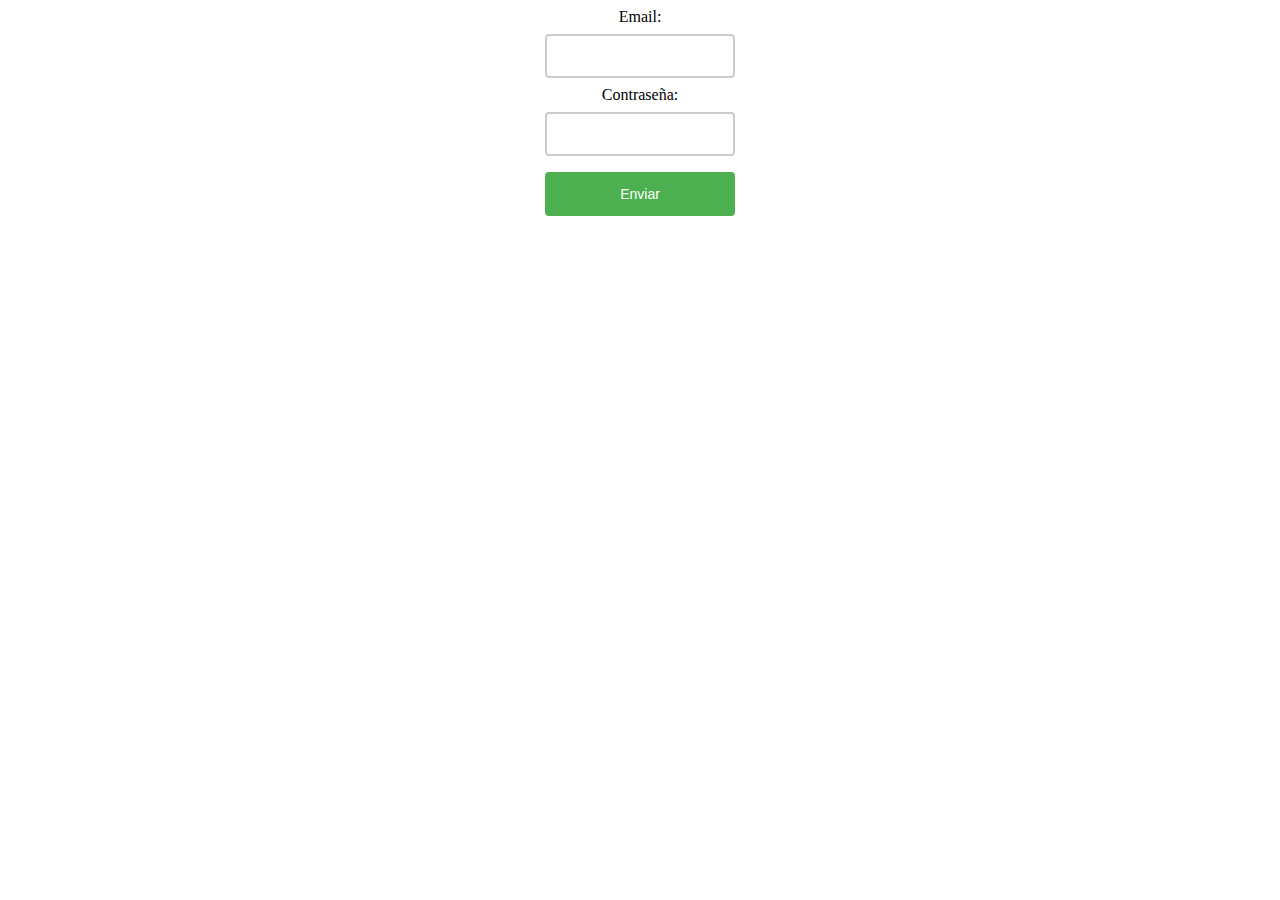
<file: EjercicioJS/index.html>
<!DOCTYPE html>
<html lang="es">

<head>
    <meta charset="UTF-8">
    <title>Contador Javscript</title>
    <link rel="stylesheet" href="estilos.css">
</head>

<form id="formulario">
    <label for="email">Email:</label>
    <input type="text" id="email" name="email" ">
    <div id="error-email"></div>

    <label for=" password">Contraseña:</label>
    <input type="password" id="password" name="password">
    <div id="error-password"></div>


    <input type="submit" id="submit" value="Enviar">
    <script defer src="script.js"></script>
</form>
</file>
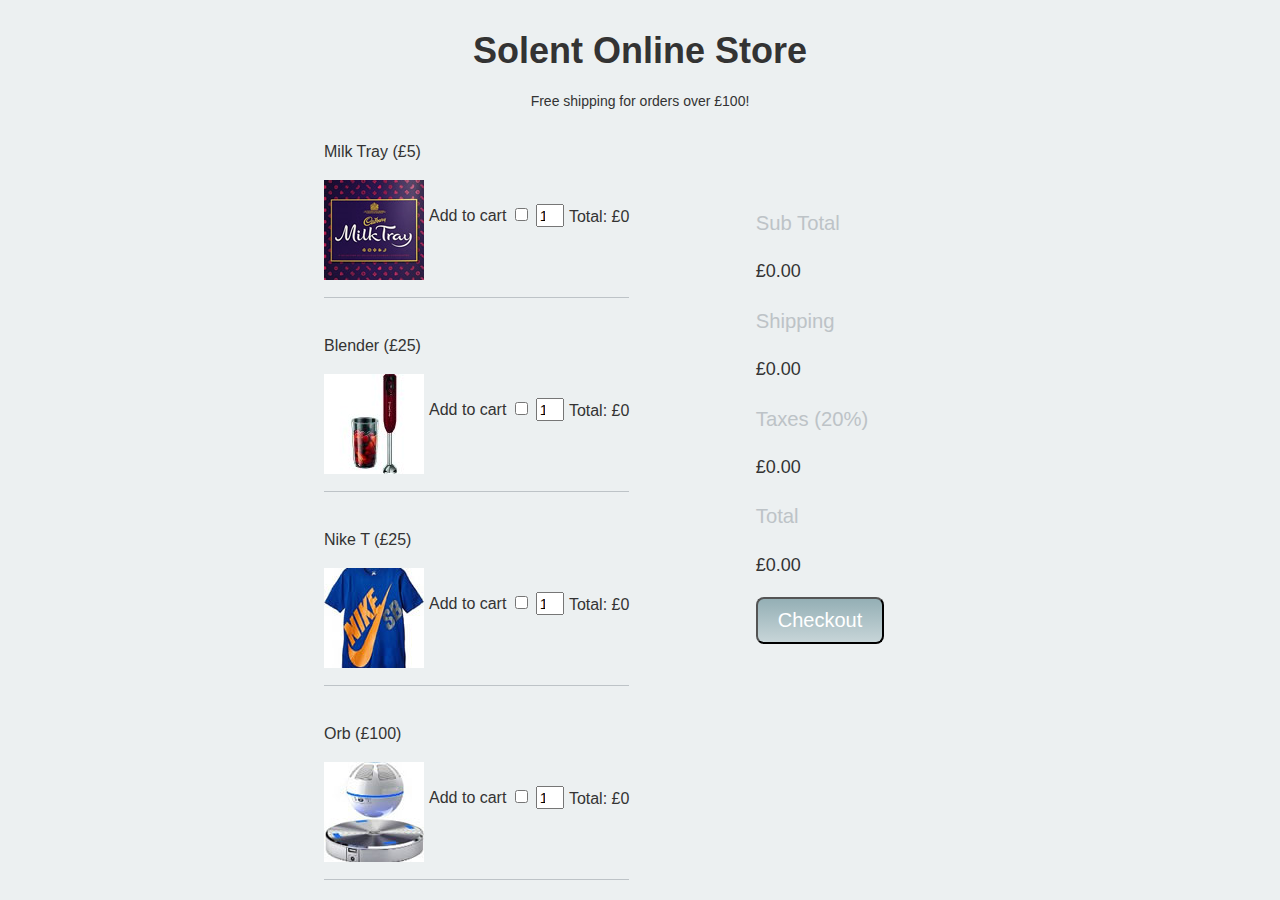
<file: shopping_cart_exercise/index.html>
<!DOCTYPE html>
<html>
  <head>
    <meta charset="UTF-8">
   <!--  <link rel="stylesheet" type="text/css" href="css/normalize.css"> -->
   <!DOCTYPE html>
   <html>
     <head>
       <meta charset="UTF-8">
      <!--  <link rel="stylesheet" type="text/css" href="css/normalize.css"> -->
       <!-- main style sheet -->  
       <link rel="stylesheet" type="text/css" href="css/style2.css">
       <!-- include google font -->
       <link href='http://fonts.googleapis.com/css?family=Lato:300,400' rel='stylesheet' type='text/css'>  
       <title>Shopping Cart</title>
     </head>
   
     <body>
         <h1> Solent Online Store</h1>  
                    
         <h2 class="sub-heading">Free shipping for orders over £100!</h2>
         <div id="cart-items" class="grid">
       
       <form id="productForm">
         <section class="product_list">
            <!-- 
                 Product 1 
             -->
             <div class="product">   
                 <div class="_column" >
                           <p>Milk Tray (£5) </p>
                           <img src="img/milk_tray.jpg"> 
                           
                </div> <!-- end ._column taxes-->   
                 <div class="_column topPadding">
                         <label>Add to cart</label>
                         <input id="milkConfirm" type="checkbox" name="product" value="mt" onclick="calcula()">  
                </div> <!-- end ._column taxesl -->   
                
                 
                 <div class="_column topPadding">
                           <input id="milkCantidad" type="number"  value="1" name="mt-quantity"> 
                </div> <!-- end ._column taxesl -->  
   
               <div class="_column topPaddingTotal">
                    <p>Total: <span  id="mt-total"> £0 </span> </p>
               </div> <!-- end ._column taxesl -->   
                  
             </div> <!-- end product --><!-- end product -->
            
             
             
             <!-- 
                 Product 2
             -->    
              <div class="product">   
                 <div class="_column" >
                           <p>Blender (£25) </p>
                           <img src="img/blender.jpg"> 
                           
                </div> <!-- end ._column taxesl -->   
                 <div class="_column topPadding">
                         <label>Add to cart</label>
                         <input id="blenderConfirm" type="checkbox" name="product" value="blender"  onclick="calcula()">  
                </div> <!-- end ._column taxesl -->   
                 <div class="_column topPadding">
                           <input id="blenderCantidad" type="number"  value="1" name="blender-quantity"> 
                </div> <!-- end ._column taxesl -->      
                  
                 <div class="_column topPaddingTotal">
                    <p>Total: <span  id="blender-total"> £0 </span> </p>
                </div> <!-- end ._column taxesl -->      
                  
             </div> <!-- end product -->
             
             
             
             <!-- 
                 Product 3
             -->
             <div class="product">   
                 <div class="_column" >
                           <p>Nike T (£25) </p>
                           <img src="img/nike_tshirt.jpg"> 
                           
                </div> <!-- end ._column -->   
                 <div class="_column topPadding">
                         <label>Add to cart</label>
                         <input id="nikeConfirm" type="checkbox" name="product" value="tshirt"  onclick="calcula()">  
                </div> <!-- end ._column  -->   
                 <div class="_column topPadding">
                           <input id="nikeCantidad" type="number"  value="1" name="tshirt-quantity" > 
                </div> <!-- end ._column -->      
                <div class="_column topPaddingTotal">
                    <p>Total: <span  id="tshirt-total"> £0 </span> </p>
                </div> <!-- end ._column  -->   
                 
             </div> <!-- end product -->
             
             
             
             <!-- 
                 Product 4
             -->
               <div class="product">   
                 <div class="_column" >
                           <p>Orb (£100) </p>
                           <img src="img/orb.jpg"> 
                           
                </div> <!-- end ._column taxesl -->   
                 <div class="_column topPadding">
                         <label>Add to cart</label>
                         <input id="orbConfirm"  type="checkbox" name="product" value="orb"  onclick="calcula()">  
                </div> <!-- end ._column taxesl -->   
                 <div class="_column topPadding">
                           <input id="orbCantidad" type="number"  value="1" name="orb-quantity" onclick="calcula()"> 
                </div> <!-- end ._column taxesl -->     
                   
                 <div class="_column topPaddingTotal">
                    <p>Total: <span  id="orb-total"> £0 </span> </p>
                </div> <!-- end ._column taxesl -->       
                  
             </div> <!-- end product -->
         </section> 
          
             
         <div class="summary"> 
              <p class="cart-totals-key">Sub Total</p> <!-- end total -->
              <div class="cart-totals-value" id="sub-total">&pound;0.00</div>
             
            
               <p class="cart-totals-key">Shipping</p>
               <p class="cart-totals-value" id="shipping">£0.00</p>
          
               <p class="cart-totals-key">Taxes (20%)</p>
               <p class="cart-totals-value" id="taxes">£0.00</p>
          
               <p class="cart-totals-key">Total</p> <!-- end total -->
               <p class="cart-totals-value"  id="total">£0.00</p>
               <input type="submit" value="Checkout" class="bttn">
             
         </div> <!-- end .summary -->    
                   
         </div> <!-- end #cart-items -->
       </form>  
        
     <script defer src="script/main.js"></script>  
   
    </body>
   </html>
</file>
<file: EjercicioJS/estilos.css>
/* Form styles */
form {
    display: flex;
    flex-direction: column;
    align-items: center;
    justify-content: center;
    width: 15%; /* reduce el ancho del formulario */
    margin: 0 auto; /* centra el formulario horizontalmente */
}

/* Input styles */
input[type="text"], input[type="password"] {
    width: 100%;
    padding: 12px 20px;
    margin: 8px 0;
    box-sizing: border-box;
    border: 2px solid #ccc;
    border-radius: 4px;
    font-size: 14px; /* reduce el tamaño de la fuente */
}

/* Submit button styles */
input[type="submit"] {
    width: 100%;
    background-color: #4CAF50;
    color: white;
    padding: 14px 20px;
    margin: 8px 0;
    border: none;
    border-radius: 4px;
    cursor: pointer;
    font-size: 14px; /* reduce el tamaño de la fuente */
}

input[type="submit"]:hover {
    background-color: #45a049;
}

.error {
    color: red;
  }
</file>
<file: shopping_cart_exercise/css/style2.css>
body{    
    font: 1.125em/1.5 sans-serif;
    color: #333;
    background-color: #ecf0f1;    
    
}

h1, h2 {
    text-align: center;      
    margin-bottom: 1%;    
}

h2 {
    font-size: 14px;
    font-weight: 300;   
    margin-top: 1%;
    
}

/**
  product section

**/
.product_list {
    margin-left: 25%;
    float: left;
    
}


input[type="number"] {
 width:20px;
    font-size: 15px
}

.product {
    margin-bottom: 20px;
    padding-bottom: 10px;
   border-bottom:  1px solid #bdc3c7;
}

.product_list_section{
    width:20%;   
}

/**


    Summary section

**/

.summary{
    width:15%;  
    float: left;
    padding: 5% 0% 0% 10%;
}


/**

  Button
  @see http://css3buttongenerator.com/

**/

.bttn {
  background: #94AFB5;
  background-image: -webkit-linear-gradient(top, #94AFB5, #C7D5D8);
  background-image: -moz-linear-gradient(top, #94AFB5, #C7D5D8);
  background-image: -ms-linear-gradient(top, #94AFB5, #C7D5D8);
  background-image: -o-linear-gradient(top, #94AFB5, #C7D5D8);
  background-image: linear-gradient(to bottom, #94AFB5, #C7D5D8);
  -webkit-border-radius: 8;
  -moz-border-radius: 8;
  border-radius: 8px;
  font-family: Arial;
  color: #ffffff;
  font-size: 20px;
  padding: 10px 20px 10px 20px;
  text-decoration: none;
}

.bttn:hover {
  background: #94AFB5;
  background-image: -webkit-linear-gradient(top, #94AFB5, #94AFB5);
  background-image: -moz-linear-gradient(top, #94AFB5, #94AFB5);
  background-image: -ms-linear-gradient(top, #94AFB5, #94AFB5);
  background-image: -o-linear-gradient(top, #94AFB5, #94AFB5);
  background-image: linear-gradient(to bottom, #94AFB5, #94AFB5);
  text-decoration: none;
}



/**

  Grid 
  @see http://justifygrid.com/

**/


._grid {
  text-align: justify !important;
  text-justify: distribute-all-lines;
  font-size: 0 !important;
  text-rendering: optimizespeed;
}
._grid:after {
  content: "";
  display: inline-block;
  width: 100%;
}
._column {
 /* border-right: 1px solid #bdc3c7;*/
  display: inline-block;
  vertical-align: top;
  font-size: medium;
  text-align: left;
  text-rendering: optimizeLegibility;
}

._grid  {
    
    border-top: 1px solid #bdc3c7;

}

.totals {
    
    width: 19.984013%;
    padding: 1%;
    line-height: 1.2;   
}


.cart-totals {
  border-top: 1px solid #bdc3c7;
  margin-bottom: 3rem;
}
.cart-totals ._column {
  width: 19.984013%;
  padding: .5rem;
  line-height: 1.2;
}
.cart-totals ._column:not(:last-of-type) {
  border-right: 1px solid #bdc3c7;
}
.cart-totals ._column:first-of-type {
  padding-left: 0;
}
.cart-totals-key {
  font-size: 1.125em;
  color: #bdc3c7;
}
.cart-totals ._column:hover .cart-totals-value,
.cart-totals ._column:hover .cart-totals-key {
  color: #333;
}







.topPaddingTotal {

   margin-top: 65px;
}


.topPadding {

   margin-top: 80px;
}
</file>
